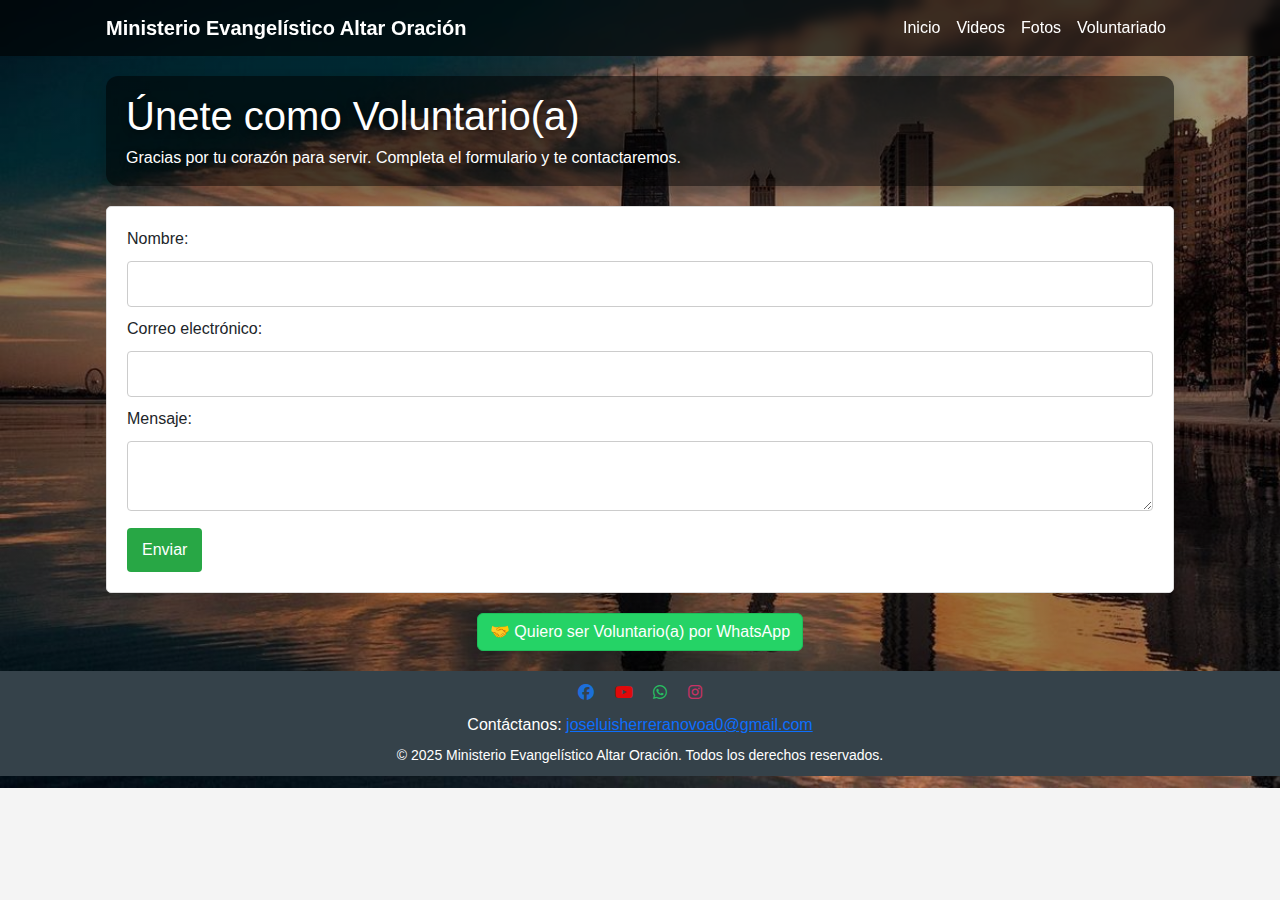
<file: pages/volunteer/index.html>
<!DOCTYPE html>
<html lang="es">
<head>
    <meta charset="UTF-8">
    <meta name="viewport" content="width=device-width, initial-scale=1">
    <title>Voluntariado - Ministerio Evangelístico Altar Oración</title>
    <link href="https://cdn.jsdelivr.net/npm/bootstrap@5.3.3/dist/css/bootstrap.min.css" rel="stylesheet">
    <link rel="stylesheet" href="../../assets/css/volunteer.css">
    <link rel="stylesheet" href="../../assets/css/main.css">
    <!-- Favicon -->
    <link rel="icon" type="image/jpeg" href="../../assets/imgs/baner.webp">
    <link rel="apple-touch-icon" href="../../assets/imgs/baner.webp">
    <meta name="theme-color" content="#0b3d3f">
</head>
<body>
    <div id="header"></div>

    <main>
        <section class="container">
            <div class="section-hero mb-3">
                <h1>Únete como Voluntario(a)</h1>
                <p>Gracias por tu corazón para servir. Completa el formulario y te contactaremos.</p>
            </div>
            <form id="volunteer-form" class="volunteer-form">
                <label for="name">Nombre:</label>
                <input type="text" id="name" name="name" required>

                <label for="email">Correo electrónico:</label>
                <input type="email" id="email" name="email" required>

                <label for="message">Mensaje:</label>
                <textarea id="message" name="message" required></textarea>

                <button type="submit" class="btn btn-primary">Enviar</button>
            </form>

            <div class="cta-row" style="margin-top:20px;">
                <a class="btn btn-wsp" href="https://wa.me/56959484424?text=Hola%20quiero%20sumarme%20como%20voluntario(a)" target="_blank" rel="noopener">🤝 Quiero ser Voluntario(a) por WhatsApp</a>
            </div>
        </section>
    </main>

    <div id="footer"></div>

    <script src="../../assets/js/main.js"></script>
    <script src="https://cdn.jsdelivr.net/npm/bootstrap@5.3.3/dist/js/bootstrap.bundle.min.js"></script>
    <script src="../../assets/js/volunteer.js"></script>
</body>
</html>
</file>
<file: assets/css/volunteer.css>
body {
    background-color: #f9f9f9;
    font-family: Arial, sans-serif;
    margin: 0;
    padding: 20px;
}

h2 {
    color: #333;
}

.volunteer-form {
    background-color: #fff;
    border: 1px solid #ddd;
    border-radius: 5px;
    padding: 20px;
    margin-top: 20px;
}

.volunteer-form input,
.volunteer-form textarea {
    width: 100%;
    padding: 10px;
    margin: 10px 0;
    border: 1px solid #ccc;
    border-radius: 4px;
}

.volunteer-form button {
    background-color: #28a745;
    color: white;
    padding: 10px 15px;
    border: none;
    border-radius: 4px;
    cursor: pointer;
}

.volunteer-form button:hover {
    background-color: #218838;
}

.volunteer-info {
    margin-top: 20px;
    padding: 15px;
    background-color: #e9ecef;
    border-left: 5px solid #007bff;
}
</file>
<file: assets/css/main.css>
body {
    font-family: Arial, sans-serif;
    margin: 0;
    padding: 0;
    /* Fallback color */
    background-color: #f4f4f4;
    /* Fondo con imagen + velo más marcado para mejorar legibilidad */
    background-image: linear-gradient(rgba(0,0,0,0.4), rgba(0,0,0,0.4)), url('../imgs/fondo.jpg');
    background-position: center center;
    background-repeat: no-repeat;
    background-size: cover;
}

.site-header {
    background: #35424a;
    color: #ffffff;
    padding: 10px 0;
    text-align: center;
}

h1 {
    margin: 0;
}

.site-nav {
    margin: 20px 0;
}

.site-nav a {
    color: #ffffff;
    text-decoration: none;
    margin: 0 15px;
}

.site-nav a:hover {
    text-decoration: underline;
}

main {
    padding: 20px;
}

.site-footer {
    background: #35424a;
    color: #ffffff;
    text-align: center;
    padding: 10px 0;
    position: relative;
    bottom: 0;
    width: 100%;
}

/* utilidades */
.container { max-width: 1100px; margin: 0 auto; padding: 0 16px; }
.hero { 
    text-align: center; 
    padding: 40px 0; 
    background: rgba(0,0,0,0.45);
    color: #fff;
    border-radius: 16px;
    box-shadow: 0 10px 30px rgba(0,0,0,0.25);
}
.hero h1, .hero p { text-shadow: 0 2px 6px rgba(0,0,0,0.5); }
.cta-row { display: flex; flex-wrap: wrap; gap: 12px; justify-content: center; margin-top: 16px; }
/* Botón WhatsApp complementario a Bootstrap */
.btn-wsp { background: #25D366 !important; color: #fff !important; border-color: #1ebe5b !important; }
.btn-wsp:hover { background: #1ebe5b !important; }

/* footer */
.site-footer .social a { color: #fff; margin: 0 8px; text-decoration: none; }

@media (max-width: 600px) {
  .site-nav ul { padding: 0; }
  .site-nav li { display: inline-block; margin: 0 8px; }
}

/* Botón flotante de WhatsApp */
.fab-wsp {
    position: fixed;
    right: 16px;
    bottom: 16px;
    width: 56px;
    height: 56px;
    border-radius: 50%;
    background: #25D366;
    color: #fff;
    display: flex;
    align-items: center;
    justify-content: center;
    box-shadow: 0 8px 24px rgba(0,0,0,0.2);
    text-decoration: none;
    font-size: 26px;
    z-index: 1050;
}
.fab-wsp:hover { background:#1ebe5b; }
.fab-wsp img { width: 28px; height: 28px; object-fit: contain; filter: drop-shadow(0 1px 1px rgba(0,0,0,0.2)); }
/* when using inline SVG instead of an img */
.fab-wsp svg { width: 28px; height: 28px; display: block; }

/* Navbar legible sobre fondo con blur */
.navbar {
    background-color: rgba(0,0,0,0.6) !important;
    -webkit-backdrop-filter: blur(6px);
    backdrop-filter: blur(6px);
}
.navbar .navbar-brand, .navbar .nav-link { color: #fff !important; }
.navbar .nav-link:hover { color: #f1f1f1 !important; }

/* Panel translúcido para encabezados de sección (legibilidad) */
.section-hero {
    background: rgba(0,0,0,0.55);
    color: #fff;
    padding: 16px 20px;
    border-radius: 12px;
    box-shadow: 0 8px 24px rgba(0,0,0,0.25);
}
.section-hero h1,
.section-hero p { color: #fff !important; text-shadow: 0 2px 6px rgba(0,0,0,0.5); margin: 0; }
.section-hero h1 { margin-bottom: 6px; }
</file>
